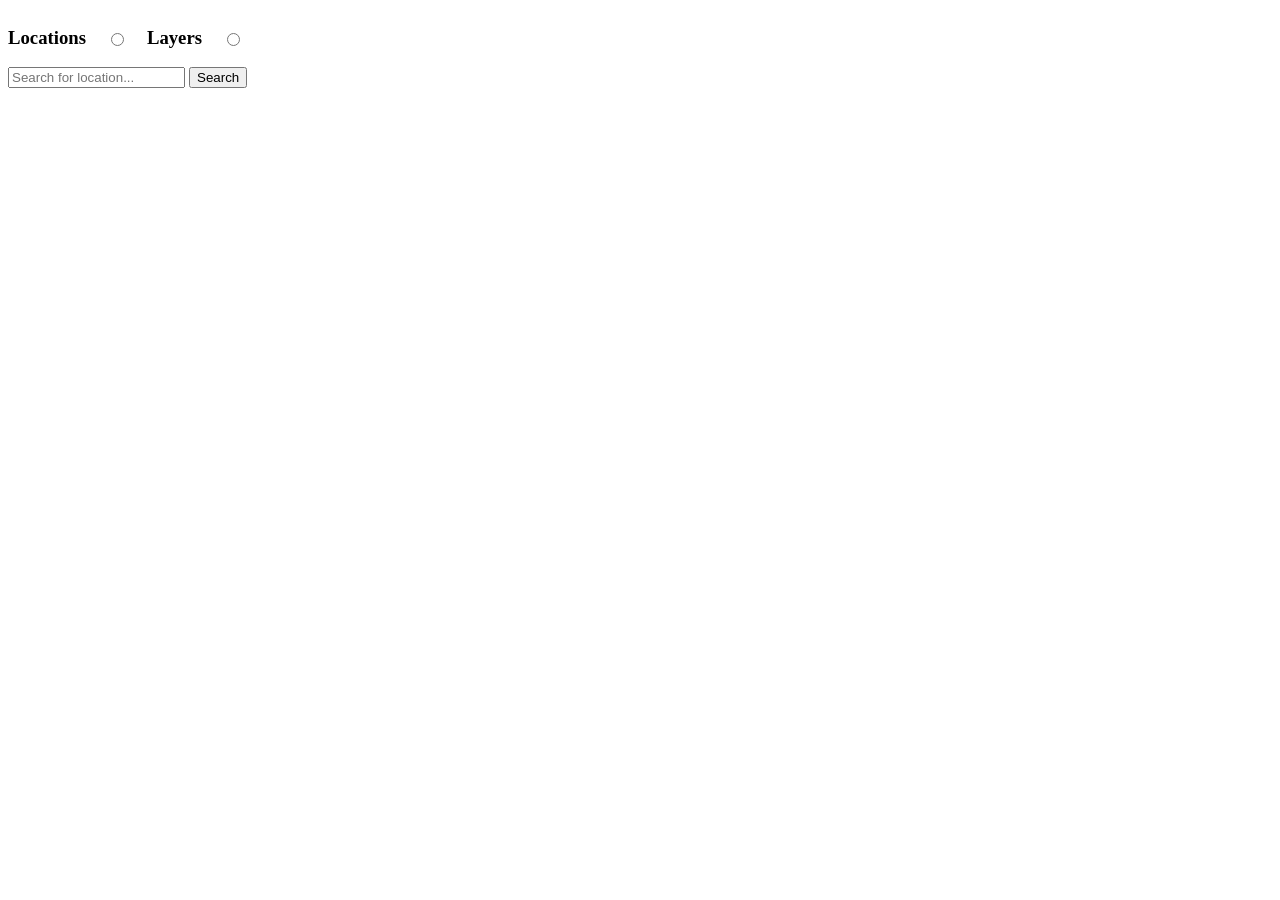
<file: api/index.html>
<!DOCTYPE html>
<html lang="en">

<head>
    <meta charset="UTF-8">
    <meta name="viewport" content="width=device-width, initial-scale=1.0">
    <title>API Requests</title>
</head>

<body>

    <div style="display: flex; gap: 20px; align-items: center;">
        <h3>Locations</h3> <input type="radio">
        <h3>Layers</h3> <input type="radio"><br><br>
    </div>

    <input id="searchbox" type="search" placeholder="Search for location...">
    <button onclick="doTheFetch2()">Search</button>

    <br><br>
    <div id="results">

    </div>

    <script>
        console.log("API request script loaded.");

        const doTheFetch = async () => {
            const response = await fetch("https://api3.geo.admin.ch/rest/services/ech/MapServer", {
                "method": "get"
            })
        };
        doTheFetch();

        const doTheFetch2 = async () => {
            const searchText = document.getElementById('searchbox').value || 'visp';
            const resultbox = document.getElementById("results")
            const response = await fetch("https://api3.geo.admin.ch/rest/services/ech/SearchServer?type=locations&searchText=" + searchText, {
                "method": "get"
            })

            const data = await response.json();
            resultbox.innerHTML = "";
            for (let i = 0; i < data.results.length; i++) {
                resultbox.innerHTML += data.results[i].attrs.label + "<br>";
            }
        };
        doTheFetch2();

        document.getElementById("searchbox").addEventListener("keydown", function (e) {
            if (e.key === "Enter") {
                doTheFetch2();
            }
        });

    </script>

</body>

</html>
</file>
